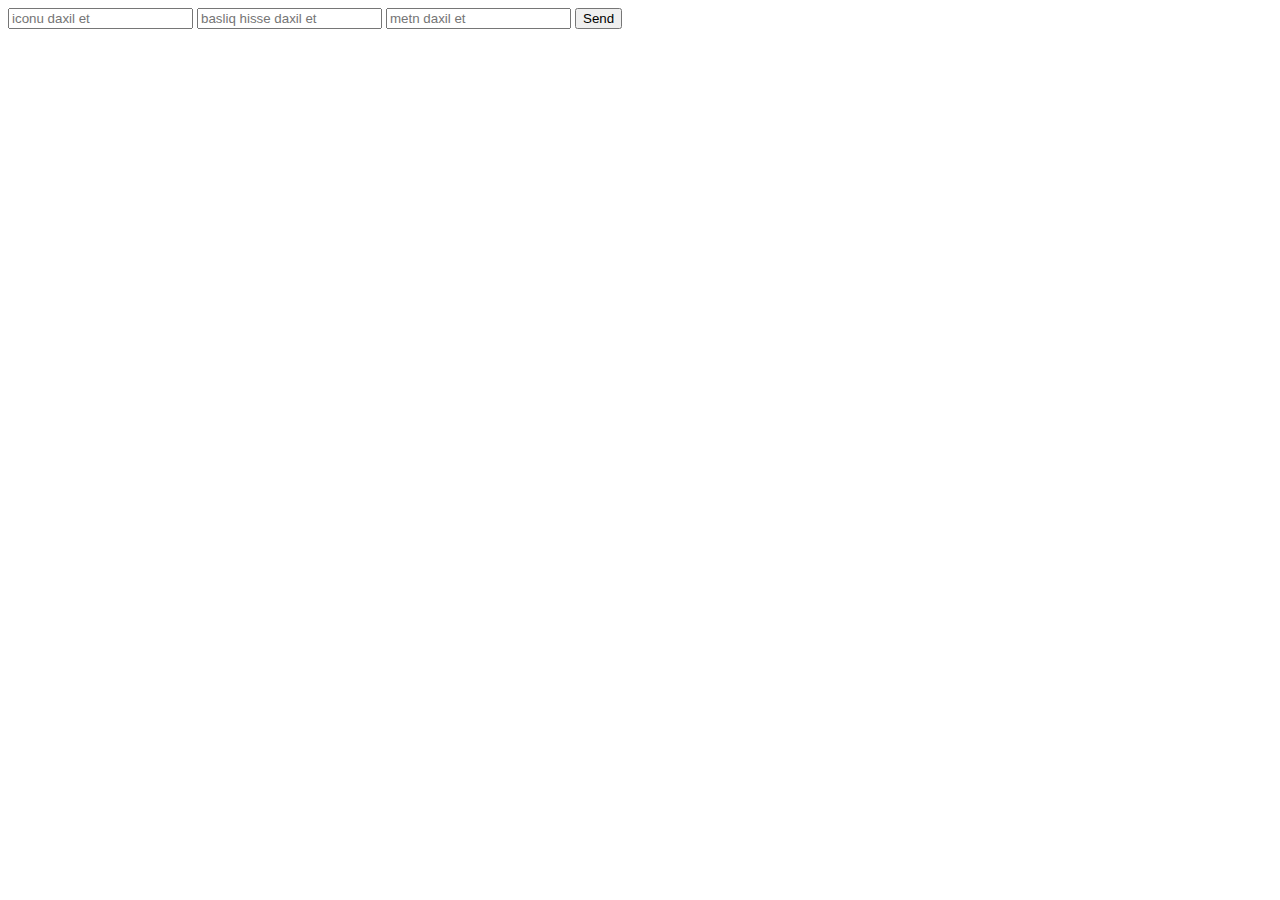
<file: exam/mock.html>
<!DOCTYPE html>
<html lang="en">
<head>
    <meta charset="UTF-8">
    <meta http-equiv="X-UA-Compatible" content="IE=edge">
    <meta name="viewport" content="width=device-width, initial-scale=1.0">
    <title>Document</title>
</head>
<body>
    <input id="icon" type="text" placeholder="iconu daxil et">
    <input id="title" type="text" placeholder="basliq hisse daxil et">
    <input id="text" type="text" placeholder="metn daxil et">
    <button  id="btn"> Send</button>
</body>
<script src="assets/js/api.js"></script>
</html>
</file>
